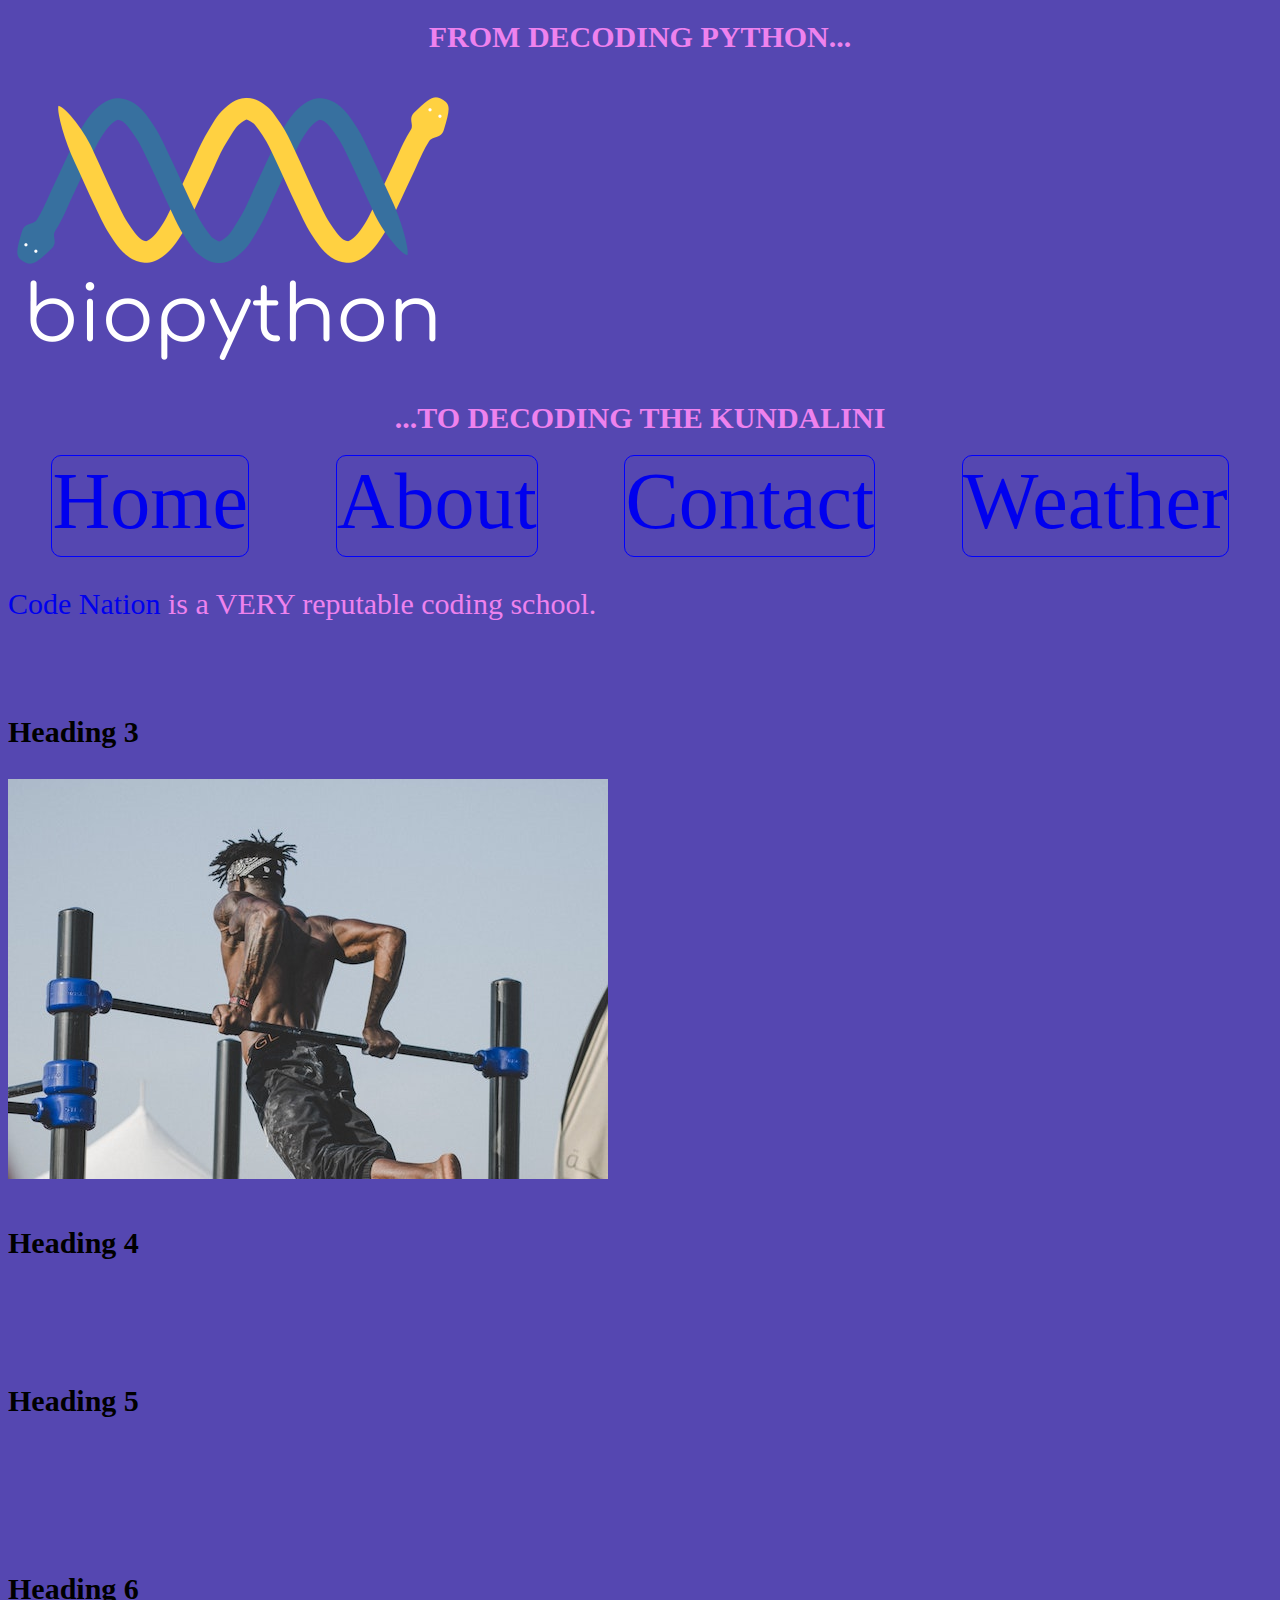
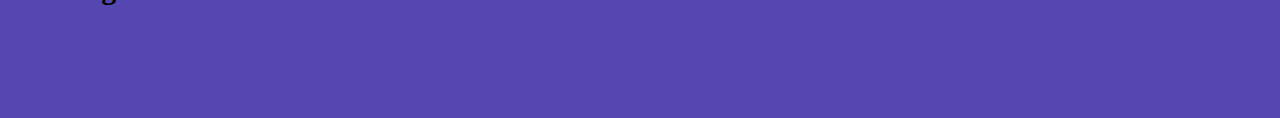
<file: index.html>
<!DOCTYPE html>
<html lang="en">

<head>
    <!-- the information about the page> -->
    <meta charset="UTF-8">
    <link rel="stylesheet" type="text/css" href="main.css">
    <meta http-equiv="X-UA-Compatible" content="IE=edge">
    <meta name="viewport" content="width=device-width, initial-scale=1.0">
    <title>T-John's Tango n</title>
</head>

<body>
    <!-- opening tag goes here -->
    <div>
        <div>
            <h1 class="center">FROM DECODING PYTHON...</h1>
            <div class="biop">
                <div class="flextime" id="id"><img src="biopython_logo_white.png" alt="logo"></div>
            </div>
            <h1 class="center">...TO DECODING THE KUNDALINI</h1>
        </div>
        <div>
            <nav class="flexbox">
                <a class="flexitem" href="./index.html">Home</a>
                <a class="flexitem" href="./about.html">About</a>
                <a class="flexitem" href="./contact.html">Contact</a>
                <a class="flexitem" href="./weather.html">Weather</a></div>
    </div>
    <p>
        <!-- this is how to add a link -->
        <a href="https://wearecodenation.com/">Code Nation</a> is a VERY reputable coding school.
    </p>
    <br>
    <h3>Heading 3</h3>
    <!-- this is how to add an image -->
    <a href="https://www.google.com/">
        <img src="gymnastics.jpg" alt="logo">
    </a>

    <br>
    <h4>Heading 4</h4>
    <br>
    <h5>Heading 5</h5>
    <br>
    <h6>Heading 6</h6>
    <br>

</body>

</html>
</file>
<file: main.css>
* {
    background-color: rgb(85, 71, 177);
    font-size: 30px;
}

h1,
h2,
p {
    color: violet;
}

h1 {
    text-align: center;
}

.biop {
    display: flex;
    min-height: 10vh;
    flex-direction: column
}

.flexbox {
    display: flex;
    min-height: 10vh;
    justify-content: space-around;
}

.flexitem {
    font-size: 80px;
    border: 1px solid blue;
    border-radius: 10px;
    height: 100px;
}

a:hover {
    color: coral;
}

a {
    text-decoration: none;
}
</file>
